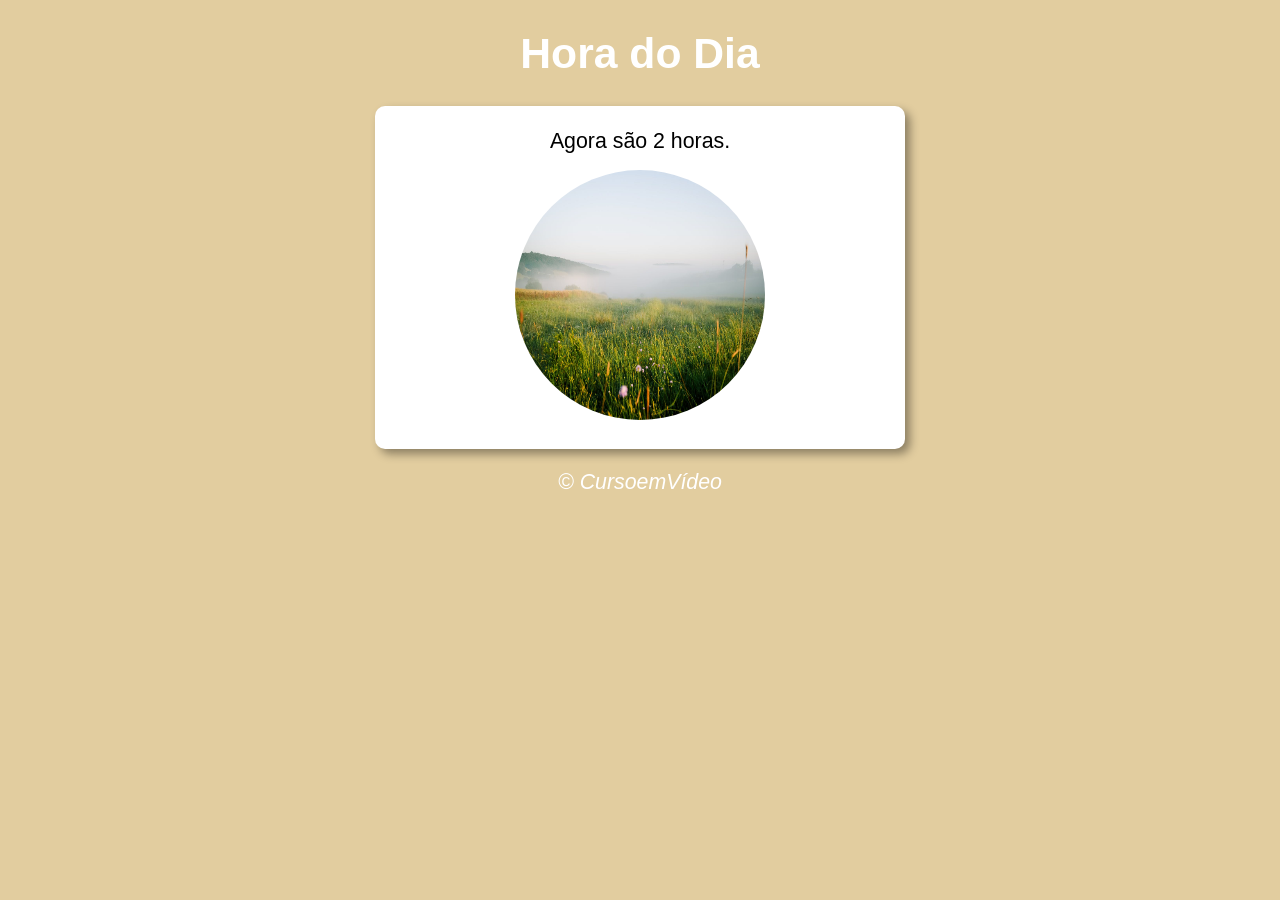
<file: aula06ex/ex14/index.html>
<!DOCTYPE html>
<html lang="pt-br">
<head>
    <meta charset="UTF-8">
    <meta name="viewport" content="width=device-width, initial-scale=1.0">
    <title>Hora do Dia</title>
    <link rel="stylesheet" href="style.css">
</head>
<body onload="carregar()">
    <header>
        <h1>Hora do Dia</h1>
    </header>

    <section>
        <div id="msg">
            aqui vai aparecer a mensagem
        </div>
        <div id="foto">
            <img src="foto-manha.jpg" alt="Foto da manhã" id="imagem">
        </div>
    </section>

    <footer>
        <p>&copy; CursoemVídeo</p>
    </footer>

    <script src="script.js"></script>
</body>
</html>
</file>
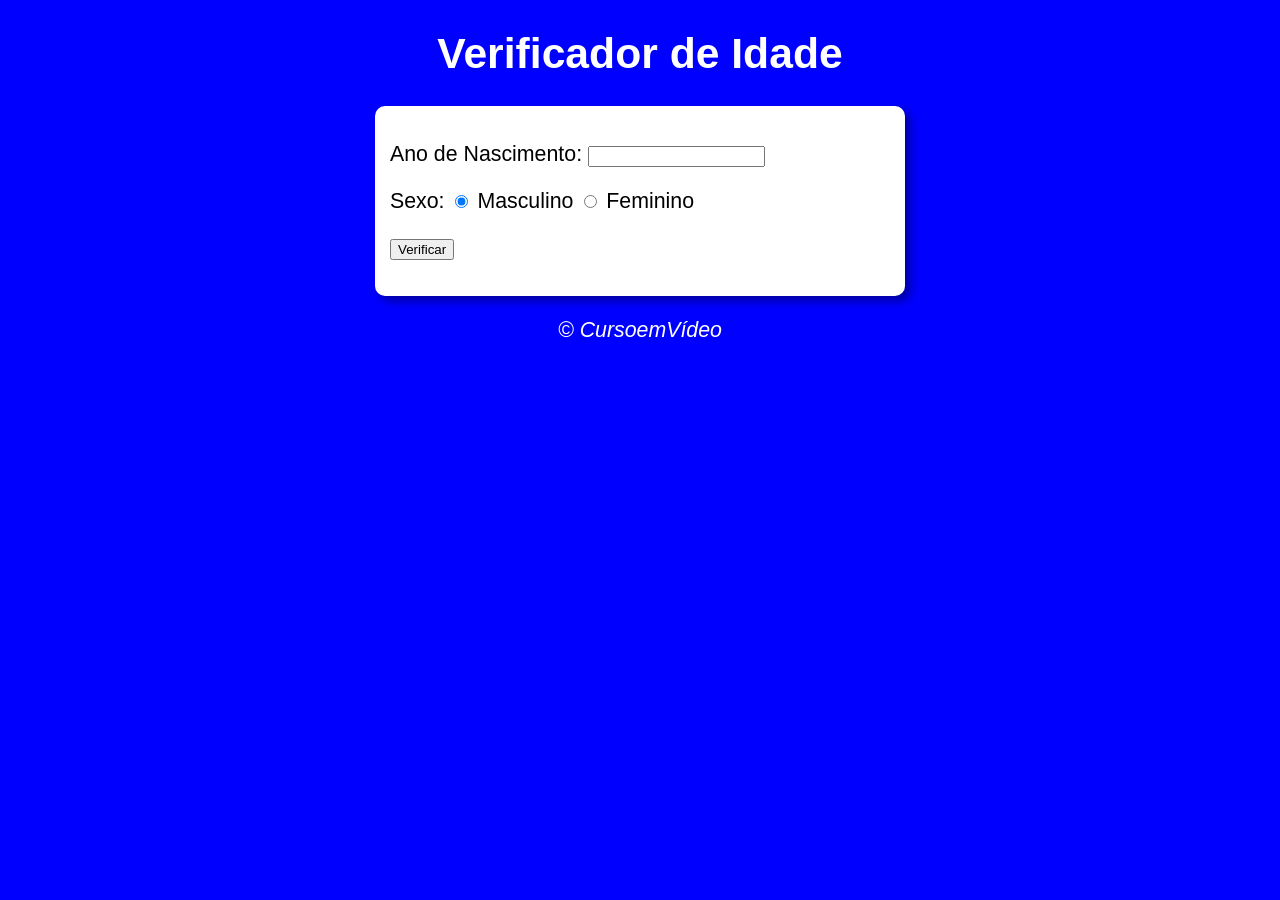
<file: aula06ex/ex15/index.html>
<!DOCTYPE html>
<html lang="pt-br">
<head>
    <meta charset="UTF-8">
    <meta name="viewport" content="width=device-width, initial-scale=1.0">
        <title>Verificador de Idade</title>
        <link rel="stylesheet" href="style.css">
</head>
<body>
    <header>
        <h1>Verificador de Idade</h1>
    </header>

    <section>
        <div>
            <p>Ano de Nascimento:
                <input type="number" name="txtano" id="txtano" min="0">
            </p>
            <p>Sexo:
                <input type="radio" name="radsex" id="mas" checked>
                <label for="mas">Masculino</label>
                <input type="radio" name="radsex" id="fem">
                <label for="fem">Feminino</label>
            </p>
            <p>
                <input type="button" value="Verificar" onclick="verificar()">
            </p>
        </div>
        <div id="res">

        </div>
    </section>

    <footer>
        <p>&copy; CursoemVídeo</p>
    </footer>

    <script src="script.js"></script>
</body>
</html>
</file>
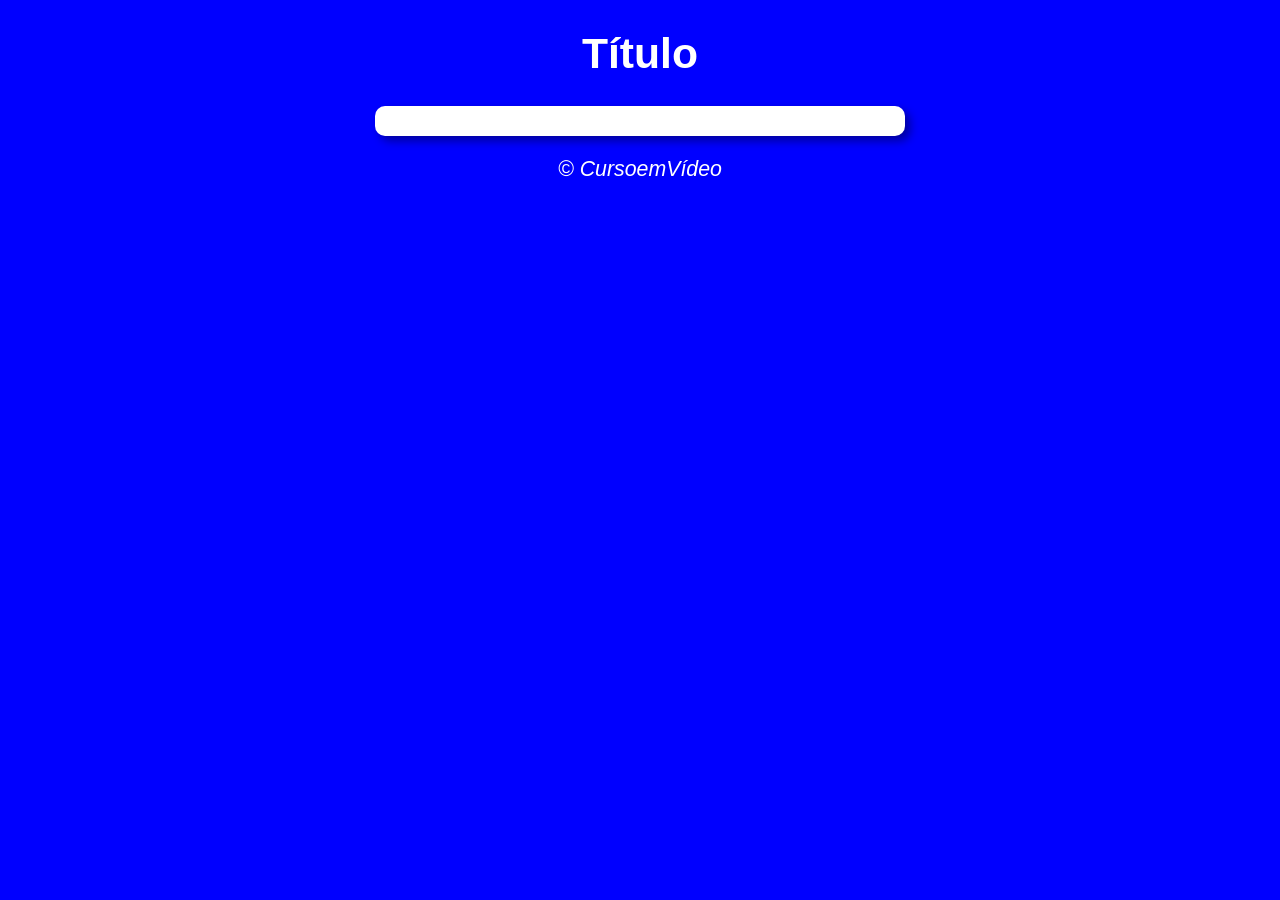
<file: aula06ex/modelo/index.html>
<!DOCTYPE html>
<html lang="pt-br">
<head>
    <meta charset="UTF-8">
    <meta name="viewport" content="width=device-width, initial-scale=1.0">
    <title>Modelo de Exercício</title>
    <link rel="stylesheet" href="style.css">
</head>
<body>
    <header>
        <h1>Título</h1>
    </header>

    <section>
        <div>

        </div>
        <div>

        </div>
    </section>

    <footer>
        <p>&copy; CursoemVídeo</p>
    </footer>

    <script src="script.js"></script>
</body>
</html>
</file>
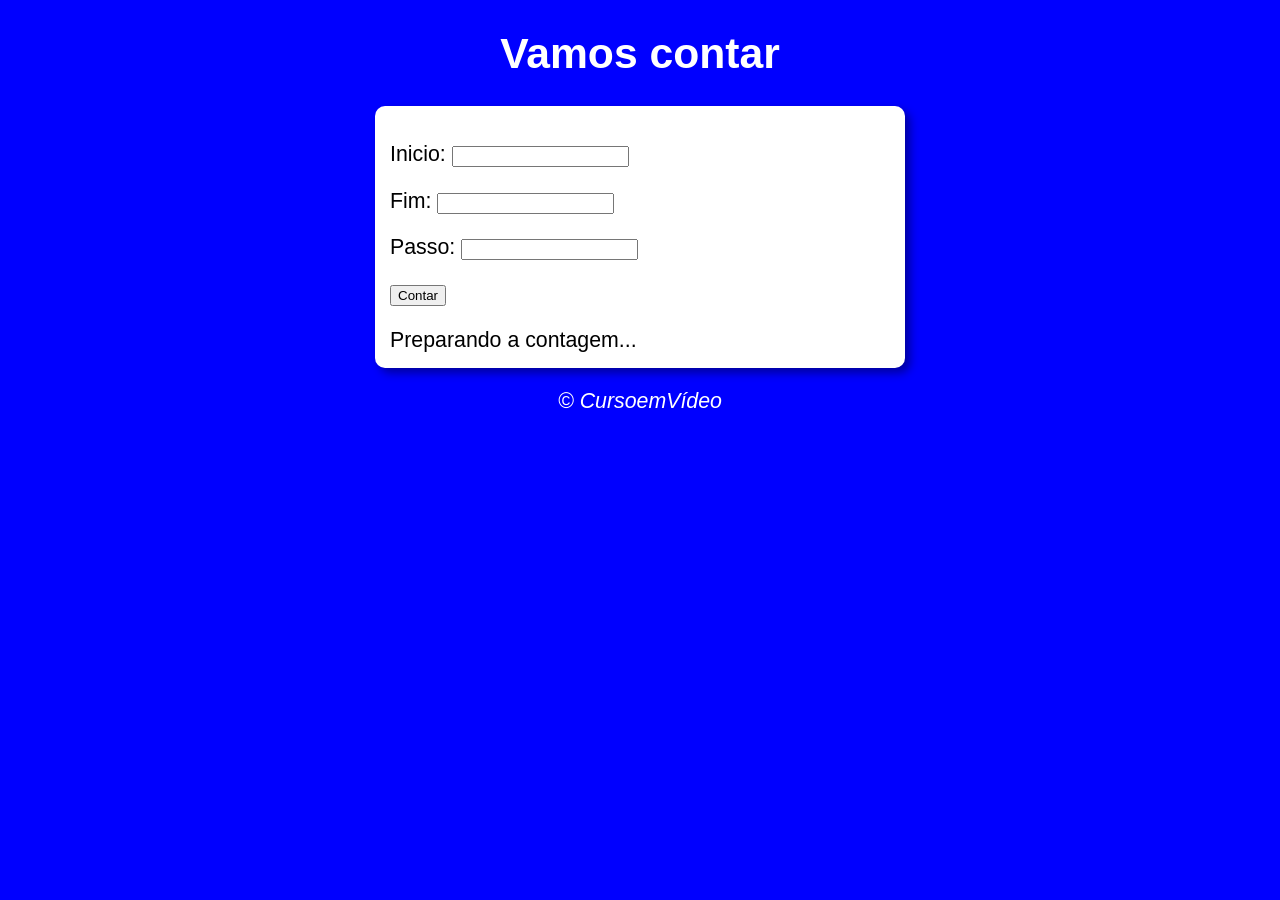
<file: aula08ex/ex16/index.html>
<!DOCTYPE html>
<html lang="pt-br">
<head>
    <meta charset="UTF-8">
    <meta name="viewport" content="width=device-width, initial-scale=1.0">
    <title>Contador</title>
    <link rel="stylesheet" href="style.css">
</head>
<body>
    <header>
        <h1>Vamos contar</h1>
    </header>

    <section>
        <div id="dados">
            <p>Inicio: <input type="number" name="inicio" id="txti"></p>
            <p>Fim: <input type="number" name="fim" id="txtf"></p>
            <p>Passo: <input type="number" name="passo" id="txtp"></p>
            <p><input type="button" value="Contar" onclick="contar()"></p>
        </div>
        <div id="res">
            Preparando a contagem... <br>
        </div>
    </section>

    <footer>
        <p>&copy; CursoemVídeo</p>
    </footer>

    <script src="script.js"></script>
</body>
</html>
</file>
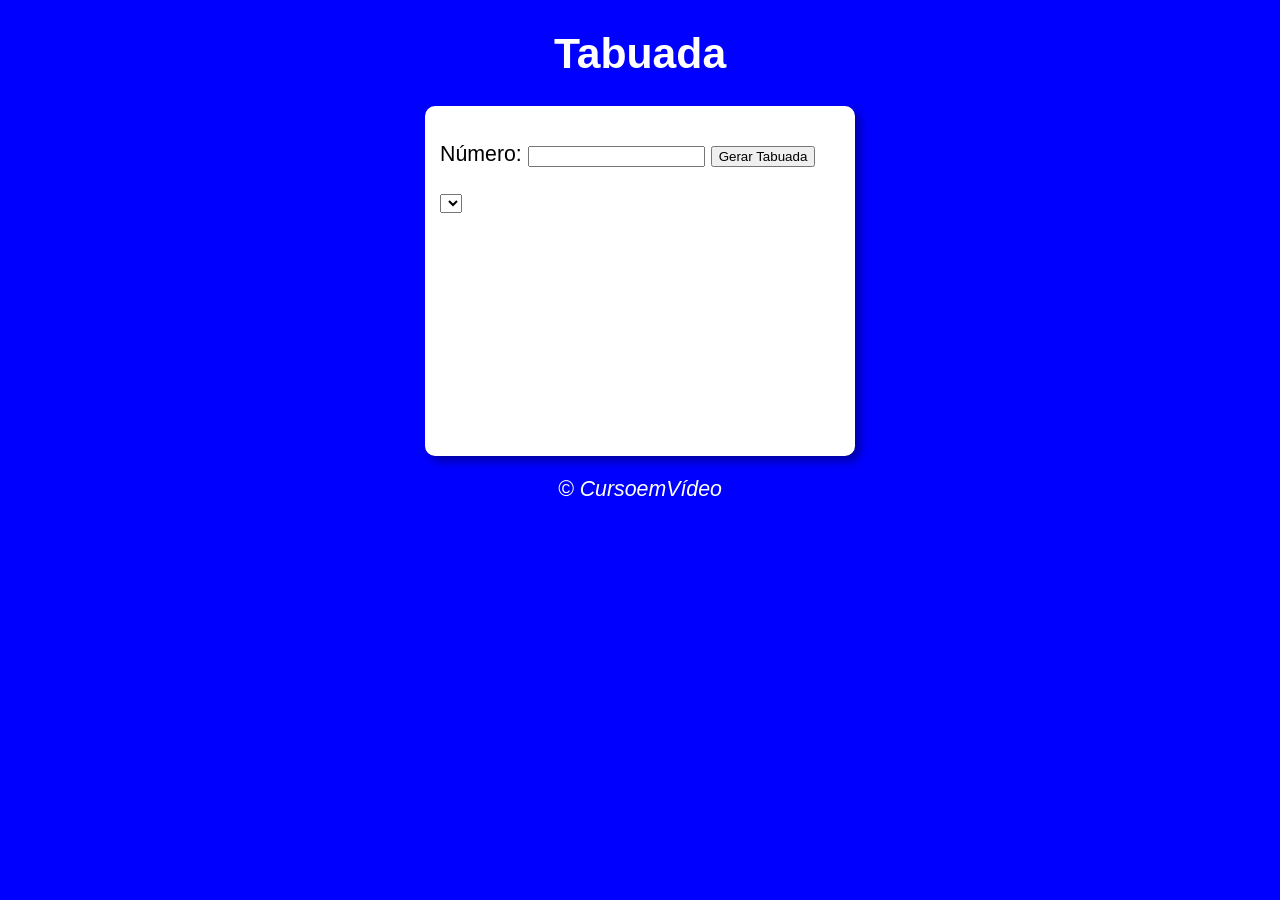
<file: aula08ex/ex17/index.html>
<!DOCTYPE html>
<html lang="pt-br">
<head>
    <meta charset="UTF-8">
    <meta name="viewport" content="width=device-width, initial-scale=1.0">
    <title>Tabuada</title>
    <link rel="stylesheet" href="style.css">
</head>
<body>
    <header>
        <h1>Tabuada</h1>
    </header>

    <section>
        <div>
            <p>Número: <input type="number" name="num" id="txtn"> <input type="button" value="Gerar Tabuada" onclick="tabuada()"></p>
        </div>
        <div>
            <select name="tabuada" id="seltab">
            
            </select>
        </div>
    </section>

    <footer>
        <p>&copy; CursoemVídeo</p>
    </footer>

    <script src="script.js"></script>
</body>
</html>
</file>
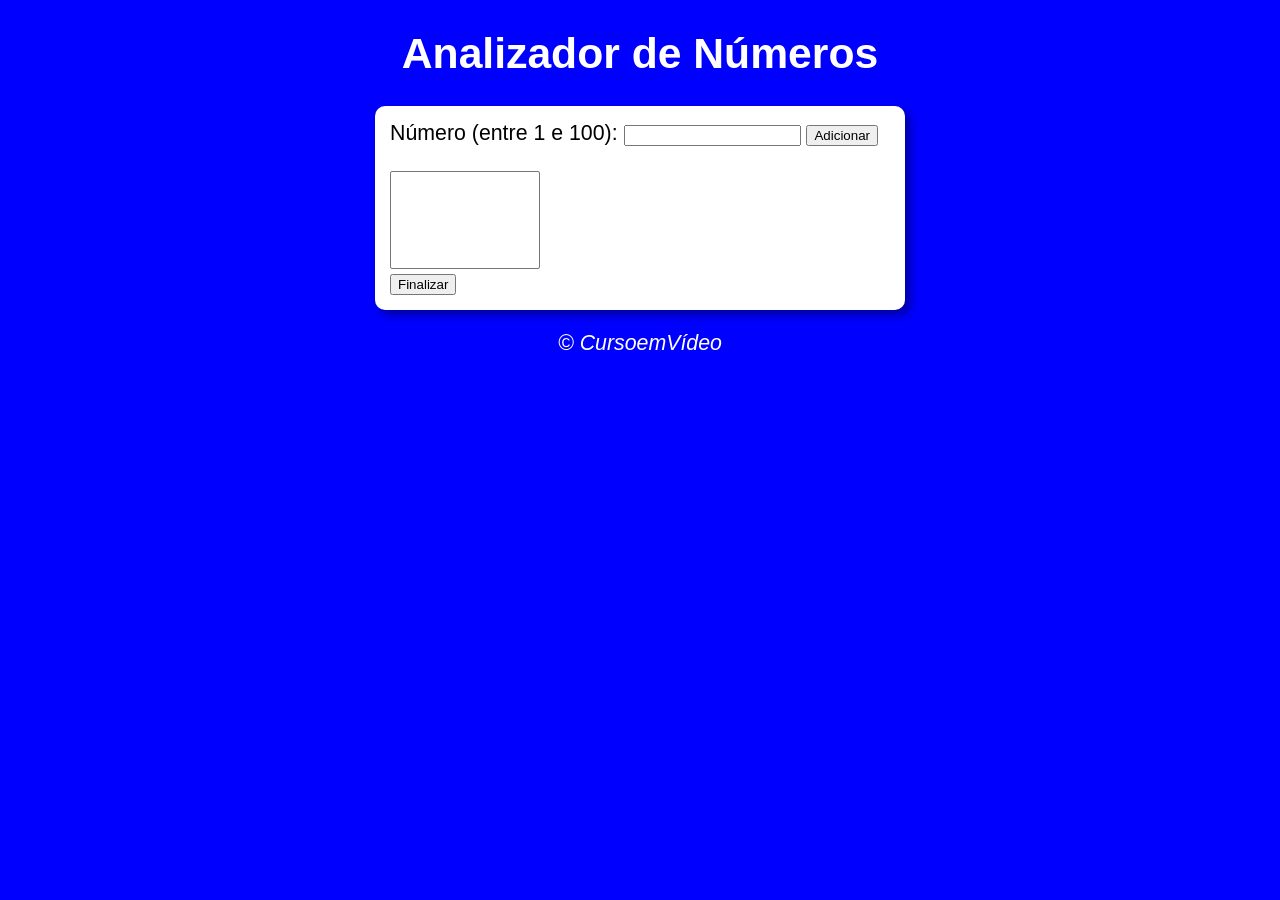
<file: aula10ex/ex18/index.html>
<!DOCTYPE html>
<html lang="pt-br">
<head>
    <meta charset="UTF-8">
    <meta name="viewport" content="width=device-width, initial-scale=1.0">
    <title>Analizador de Números</title>
    <link rel="stylesheet" href="style.css">
</head>
<body>
    <header>
        <h1>Analizador de Números</h1>
    </header>

    <section>
        <div>
            Número (entre 1 e 100):
            <input type="number" name="fnum" id="fnum">
            <input type="button" value="Adicionar" onclick="adicionar()">
            <br><br><select name="flista" id="flista" size="6"></select>
            <br><input type="button" value="Finalizar" onclick="finalizar()">
        </div>
        <div id="res">

        </div>
    </section>

    <footer>
        <p>&copy; CursoemVídeo</p>
    </footer>

    <script src="script.js"></script>
</body>
</html>
</file>
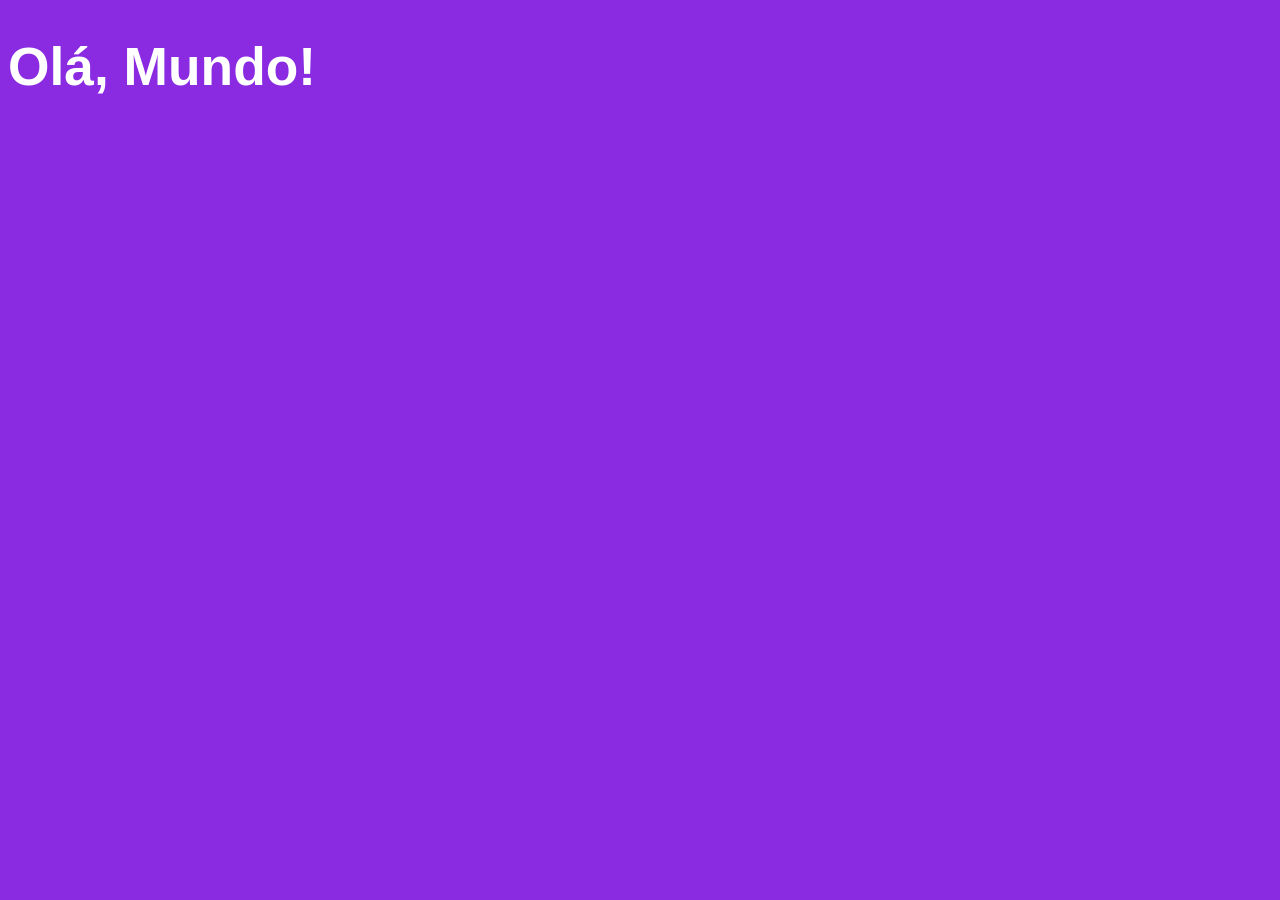
<file: aula01/ex01.html>
<!DOCTYPE html>
<html lang="pt-br">
<head>
    <meta charset="UTF-8">
    <meta name="viewport" content="width=device-width, initial-scale=1.0">
    <title> Meu Primeiro Script</title>
    <style>
        body{
            background-color: blueviolet;
            color: white;
            font: normal 20pt Arial, Helvetica, sans-serif;
        }
    </style>
</head>
<body>
    
    <h1>Olá, Mundo!</h1>
 
    <script>
        window.alert("Minha primeira mensagem em JavaScript!");
        window.confirm("Está gostando do JS?");
        window.prompt("Qual é o seu nome?");
    </script>
</body>
</html>
</file>
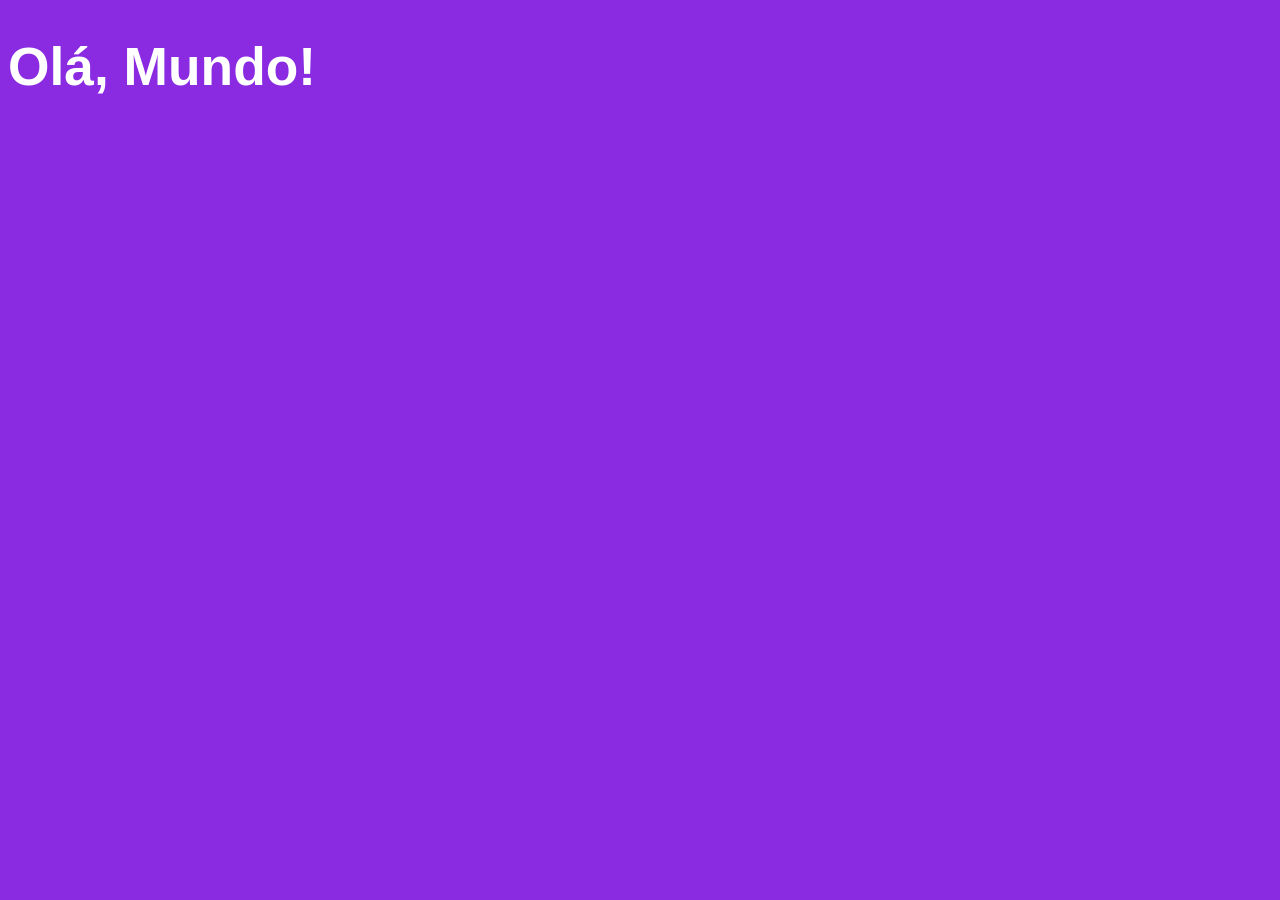
<file: aula02/ex02.html>
<!DOCTYPE html>
<html lang="pt-br">
<head>
    <meta charset="UTF-8">
    <meta name="viewport" content="width=device-width, initial-scale=1.0">
    <title> Meu Primeiro Script</title>
    <style>
        body{
            background-color: blueviolet;
            color: white;
            font: normal 20pt Arial, Helvetica, sans-serif;
        }
    </style>
</head>
<body>
    
    <h1>Olá, Mundo!</h1>
 
    <script>
        var nome = window.prompt("Qual é o seu nome?");
        window.alert('Olá, ' + nome + '!');
    </script>
</body>
</html>
</file>
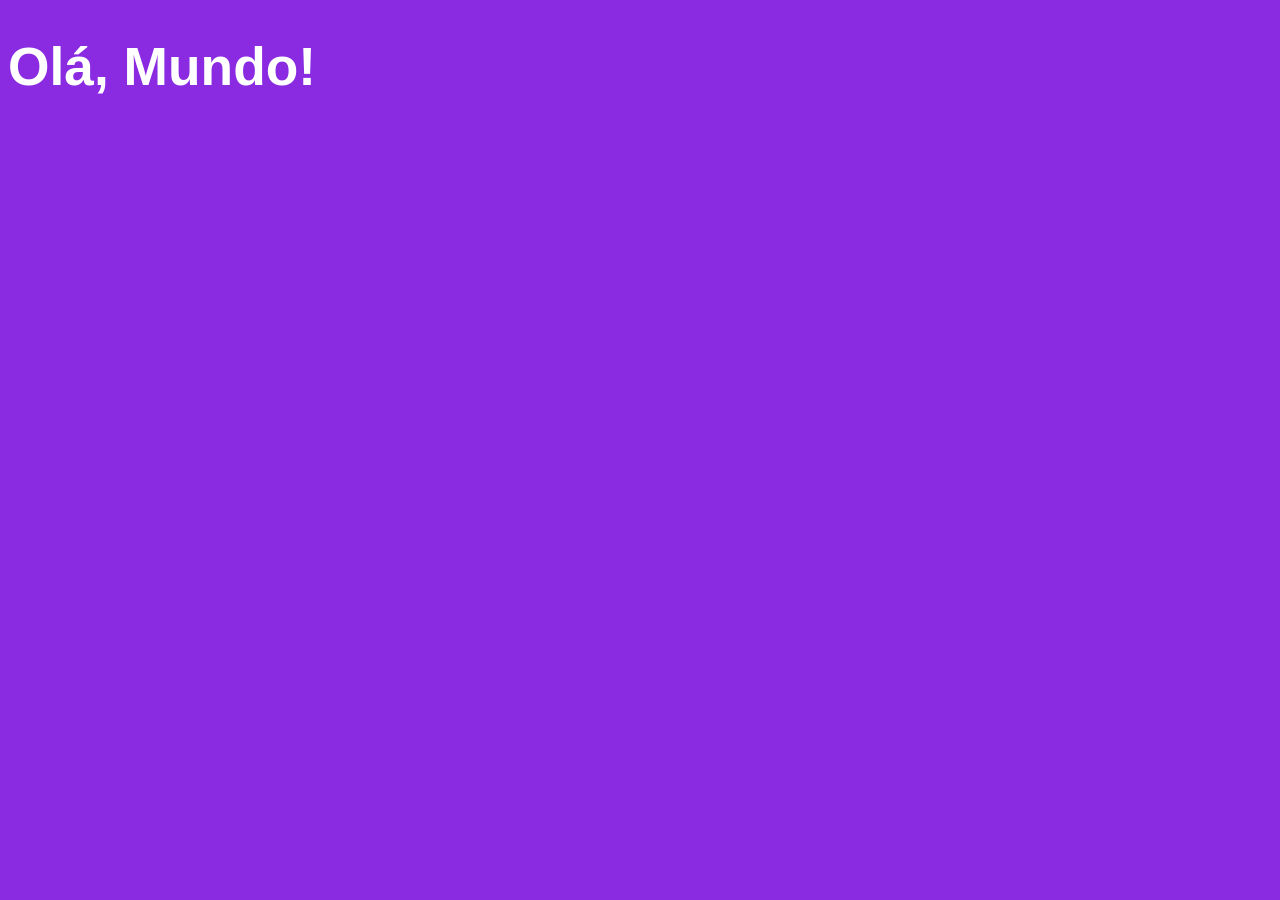
<file: aula02/ex03.html>
<!DOCTYPE html>
<html lang="pt-br">
<head>
    <meta charset="UTF-8">
    <meta name="viewport" content="width=device-width, initial-scale=1.0">
    <title> Meu Primeiro Script</title>
    <style>
        body{
            background-color: blueviolet;
            color: white;
            font: normal 20pt Arial, Helvetica, sans-serif;
        }
    </style>
</head>
<body>
    
    <h1>Olá, Mundo!</h1>
 
    <script>
        var n1 = window.prompt("Digite um número:");
        var n2 = window.prompt("Digite outro número:");
        var s = Number(n1) + Number(n2);
        window.alert(`A soma entre ${n1} e ${n2} é igual a ${s}.`);
    </script>
</body>
</html>
</file>
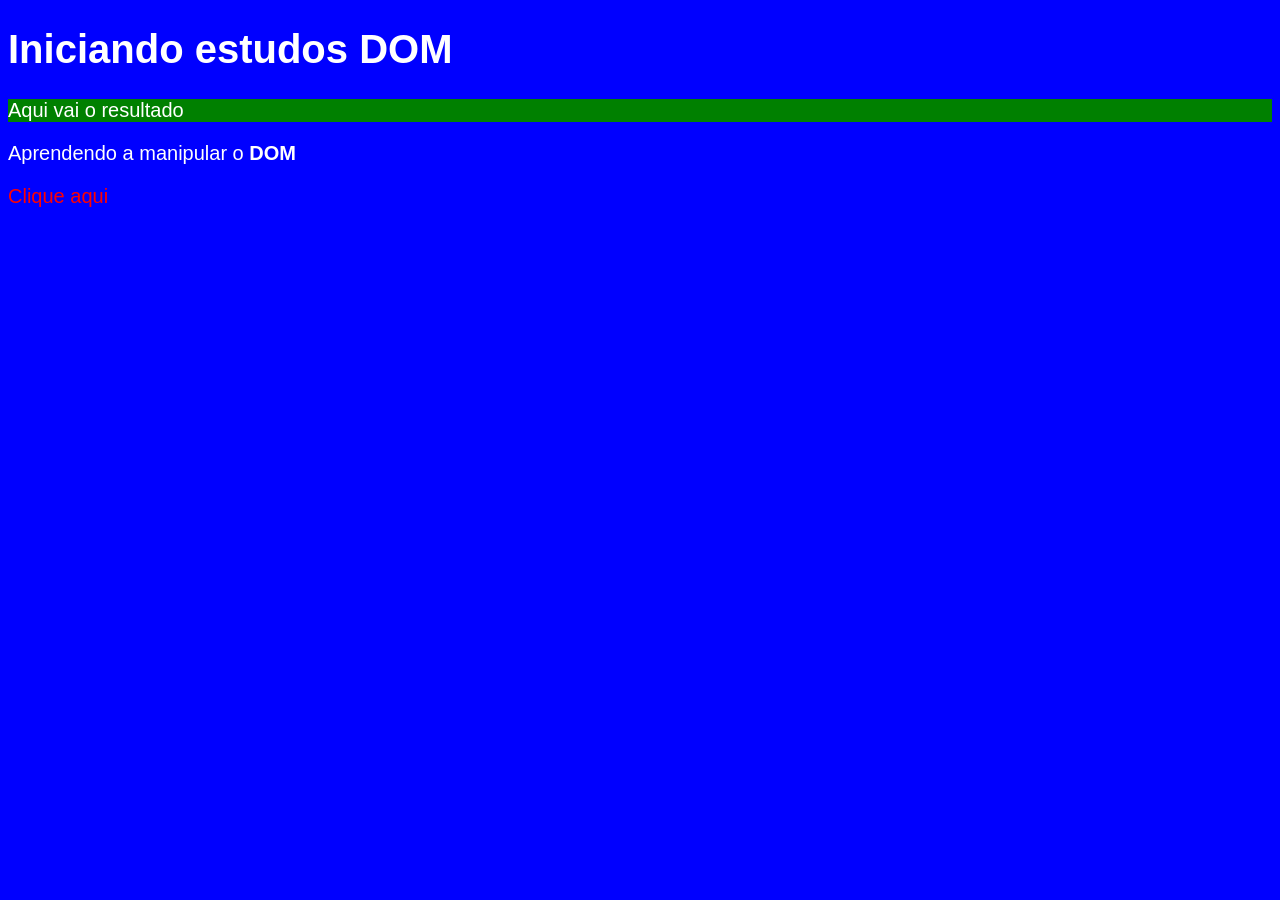
<file: aula03/ex05.html>
<!DOCTYPE html>
<html lang="pt-br">
<head>
    <meta charset="UTF-8">
    <meta name="viewport" content="width=device-width, initial-scale=1.0">
    <title>DOM</title>
    <style>
        body{
            background-color: blue;
            color: white;
            font: normal 15pt Arial, Helvetica, sans-serif;
        }
    </style>
</head>
<body>
    <h1>Iniciando estudos DOM</h1>
    <p>Aqui vai o resultado</p>
    <p>Aprendendo a manipular o <strong>DOM</strong></p>
    <div id='msg'>Clique aqui</div>
    
    <script>
        var corpo = document.body;
        var p1 = document.getElementsByTagName('p')[0];
        var d = document.querySelector('#msg');
        p1.style.backgroundColor = 'green';
        d.style.color = 'red';
    </script>
</body>
</html>
</file>
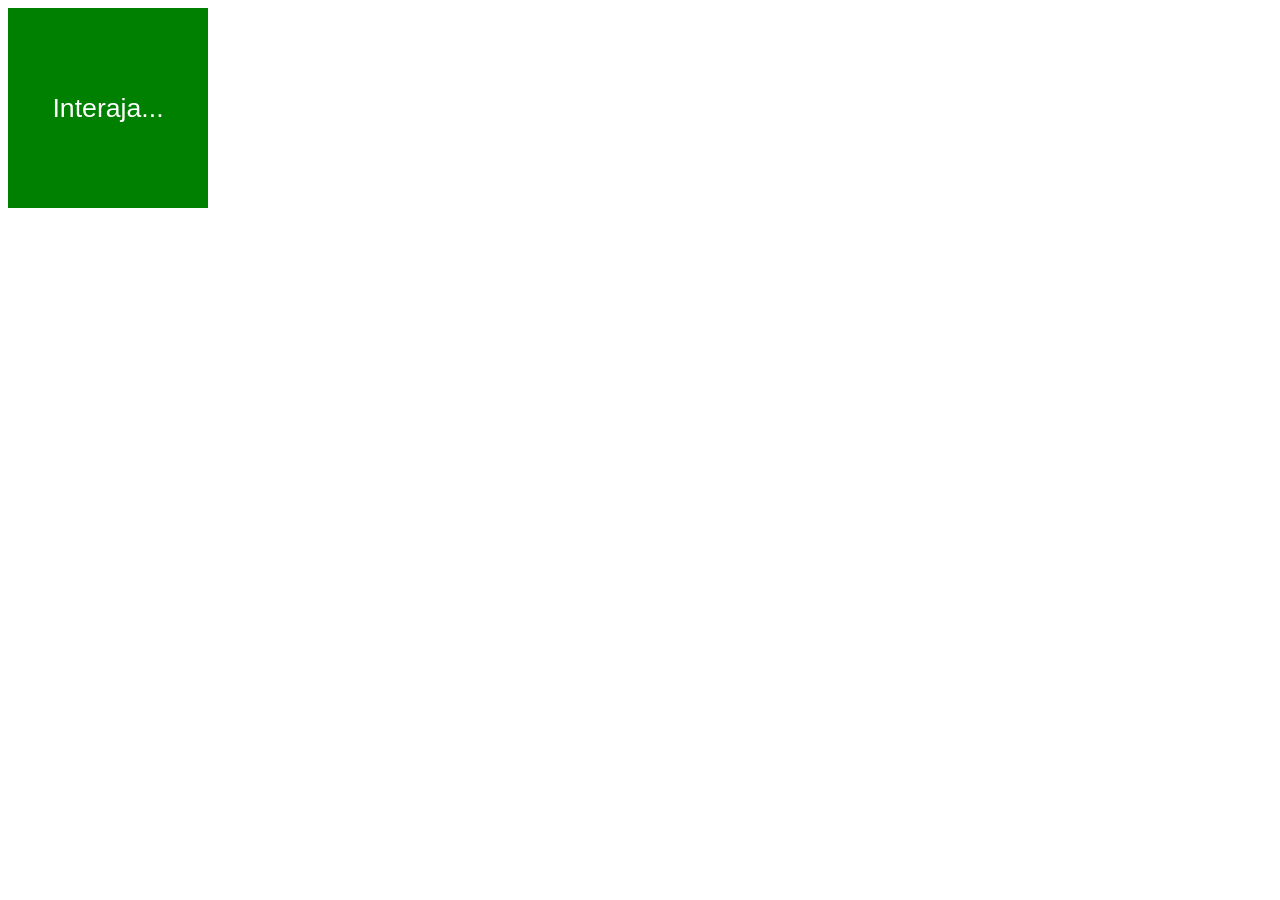
<file: aula04/ex06.html>
<!DOCTYPE html>
<html lang="pt-br">
<head>
    <meta charset="UTF-8">
    <meta name="viewport" content="width=device-width, initial-scale=1.0">
    <title>Eventos DOM</title>
    <style>
        #area{
            font: normal 20pt Arial, sans-serif;
            background-color: green;
            color: white;
            width: 200px;
            height: 200px;
            line-height: 200px;
            text-align: center;
        }
    </style>
</head>
<body>
    <div id="area">
        Interaja...
    </div>

    <script>
        var a = document.querySelector('#area') 
        a.addEventListener('click', clicar)
        a.addEventListener('mouseenter', entrar)
        a.addEventListener('mouseout', sair)

        function clicar() {
            a.innerText = 'Clicou!'
            a.style.backgroundColor = 'red'
        }

        function entrar() {
            a.innerText = 'Entrou!'
        }

        function sair() {
            a.innerText = 'Saiu!'
            a.style.backgroundColor = 'green'
        }
    </script>
</body>
</html>
</file>
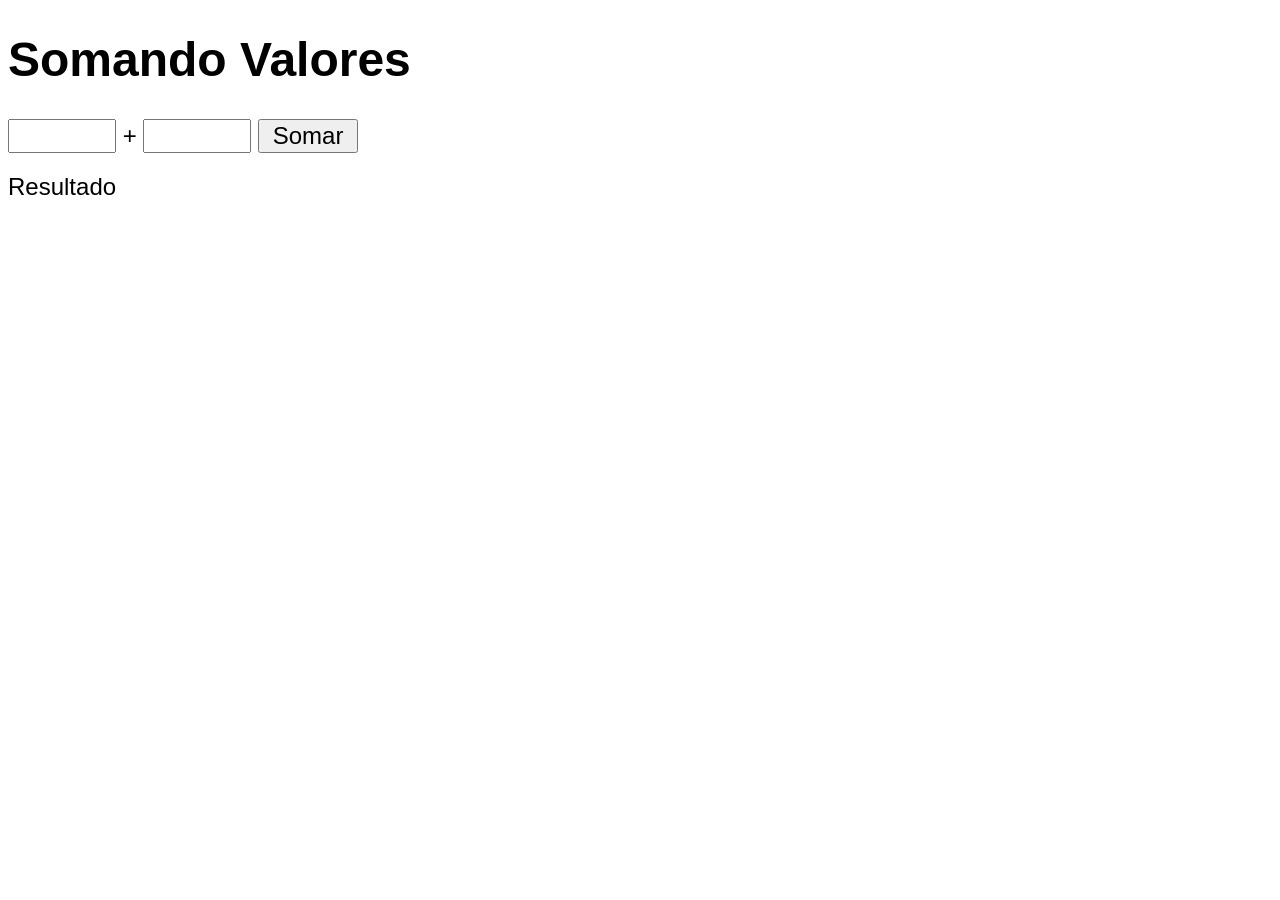
<file: aula04/ex07.html>
<!DOCTYPE html>
<html lang="pt-br">
<head>
    <meta charset="UTF-8">
    <meta name="viewport" content="width=device-width, initial-scale=1.0">
    <title>Somando Números</title>
    <style>
        body{
            font: normal 18pt Arial;
        }

        input{
            font:normal 18pt Arial;
            width: 100px;
        }

        div{
            margin-top: 20px;
        }
    </style>
</head>
<body>
    <h1>Somando Valores</h1>
    <input type="number" name="txtn1" id="txtn1"> +
    <input type="number" name="txtn2" id="txtn2">
    <input type="button" value="Somar" onclick="somar()">
    <div id="res">Resultado</div>

    <script>
        function somar() {
            var tn1 = document.querySelector('#txtn1')
            var tn2 = document.querySelector('#txtn2')
            var res = document.querySelector('#res')
            var n1 = Number(tn1.value)
            var n2 = Number(tn2.value)
            var s = n1 + n2
            res.innerHTML = `A soma entre ${n1} e ${n2} é igual a ${s}`
        }
    </script>
</body>
</html>
</file>
<file: aula06ex/ex14/style.css>
@charset 'UTF-8';

body{
    background-color: blue;
    font: normal 16pt Arial, Helvetica, sans-serif;
}

header{
    color: white;
    text-align: center;
}

section{
    background-color: white;
    border-radius: 10px;
    padding: 15px;
    width: 500px;
    margin: auto;
    box-shadow: 5px 5px 10px rgba(0, 0, 0, 0.384);
}

div{
    text-align: center;
    padding: 8px;
}

footer{
    color: white;
    text-align: center;
    font-style: italic;
}

#imagem{
    width: 250px;
    height: 250px;
    border-radius: 50%;
}
</file>
<file: aula06ex/ex15/style.css>
@charset 'UTF-8';

body{
    background-color: blue;
    font: normal 16pt Arial, Helvetica, sans-serif;
}

header{
    color: white;
    text-align: center;
}

section{
    background-color: white;
    border-radius: 10px;
    padding: 15px;
    width: 500px;
    margin: auto;
    box-shadow: 5px 5px 10px rgba(0, 0, 0, 0.384);
}

footer{
    color: white;
    text-align: center;
    font-style: italic;
}

img{
    width: 250px;
    height: 250px;
    border-radius: 50%;
}
</file>
<file: aula06ex/modelo/style.css>
@charset 'UTF-8';

body{
    background-color: blue;
    font: normal 16pt Arial, Helvetica, sans-serif;
}

header{
    color: white;
    text-align: center;
}

section{
    background-color: white;
    border-radius: 10px;
    padding: 15px;
    width: 500px;
    margin: auto;
    box-shadow: 5px 5px 10px rgba(0, 0, 0, 0.384);
}

footer{
    color: white;
    text-align: center;
    font-style: italic;
}
</file>
<file: aula08ex/ex16/style.css>
@charset 'UTF-8';

body{
    background-color: blue;
    font: normal 16pt Arial, Helvetica, sans-serif;
}

header{
    color: white;
    text-align: center;
}

section{
    background-color: white;
    border-radius: 10px;
    padding: 15px;
    width: 500px;
    margin: auto;
    box-shadow: 5px 5px 10px rgba(0, 0, 0, 0.384);
}

footer{
    color: white;
    text-align: center;
    font-style: italic;
}
</file>
<file: aula08ex/ex17/style.css>
@charset 'UTF-8';

body{
    background-color: blue;
    font: normal 16pt Arial, Helvetica, sans-serif;
}

header{
    color: white;
    text-align: center;
}

section{
    background-color: white;
    border-radius: 10px;
    padding: 15px;
    width: 400px;
    height: 320px;
    margin: auto;
    box-shadow: 5px 5px 10px rgba(0, 0, 0, 0.384);
}

footer{
    color: white;
    text-align: center;
    font-style: italic;
}
</file>
<file: aula10ex/ex18/style.css>
@charset 'UTF-8';

body{
    background-color: blue;
    font: normal 16pt Arial, Helvetica, sans-serif;
}

header{
    color: white;
    text-align: center;
}

section{
    background-color: white;
    border-radius: 10px;
    padding: 15px;
    width: 500px;
    margin: auto;
    box-shadow: 5px 5px 10px rgba(0, 0, 0, 0.384);
}

#flista{
    width: 150px;
}

footer{
    color: white;
    text-align: center;
    font-style: italic;
}
</file>
